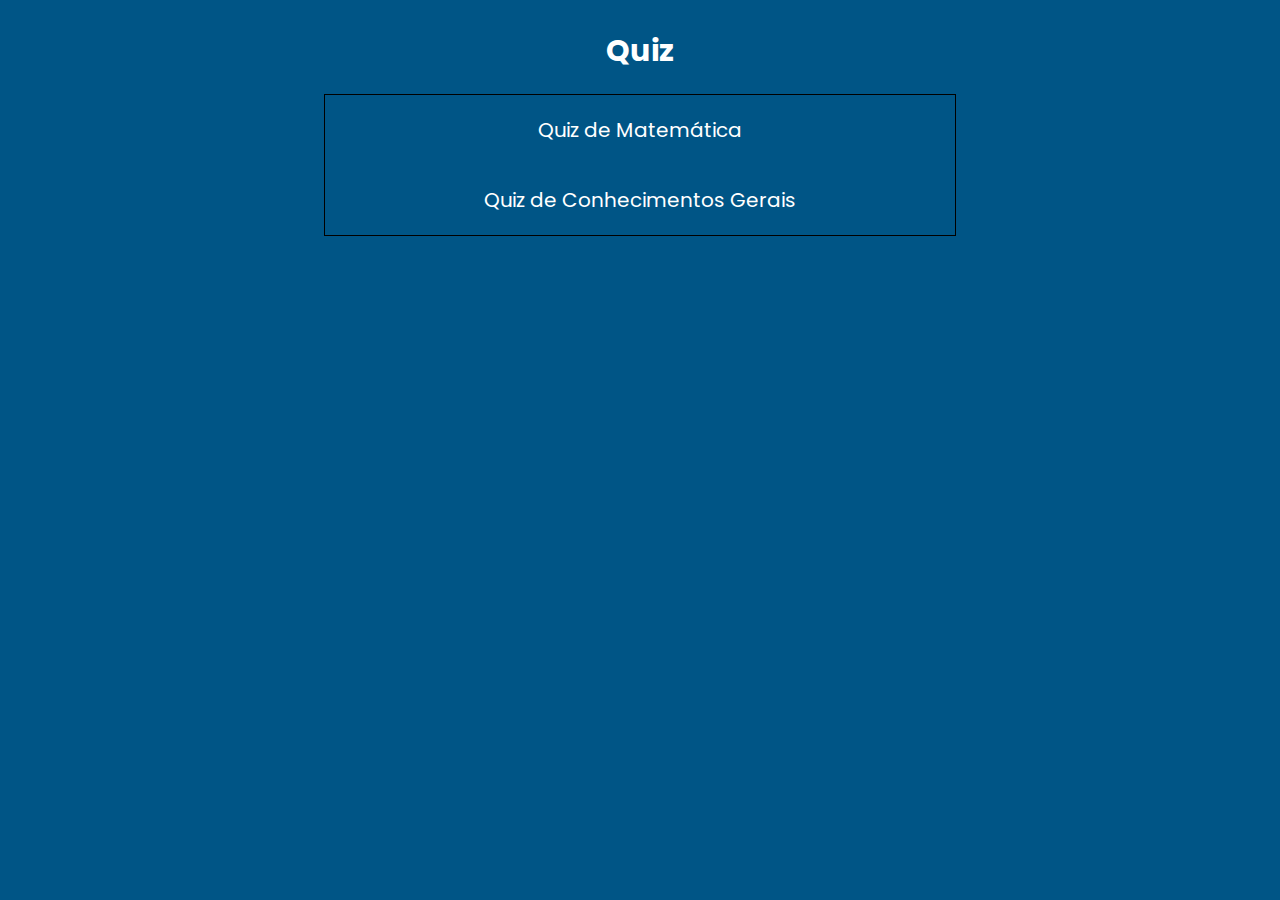
<file: index.html>
<!DOCTYPE html>
<html lang="pt-br">
<head>
    <meta charset="UTF-8">
    <meta name="viewport" content="width=device-width, initial-scale=1.0">
    <title>Quiz Game - Inicio</title>
    <link rel="stylesheet" href="index.css">
    
</head>
<body>
   <main>
        <div class="container">
            <h1>Quiz</h1>
            <div class="quiz-list">
               
                   <a href="Matemática/matematica.html">Quiz de Matemática</a>
                  <a href="ConhecimentosGerais/conhecimentosGerais.html">Quiz de Conhecimentos Gerais</a>
             
            </div>
        </div>
   </main>
</body>
</html>
</file>
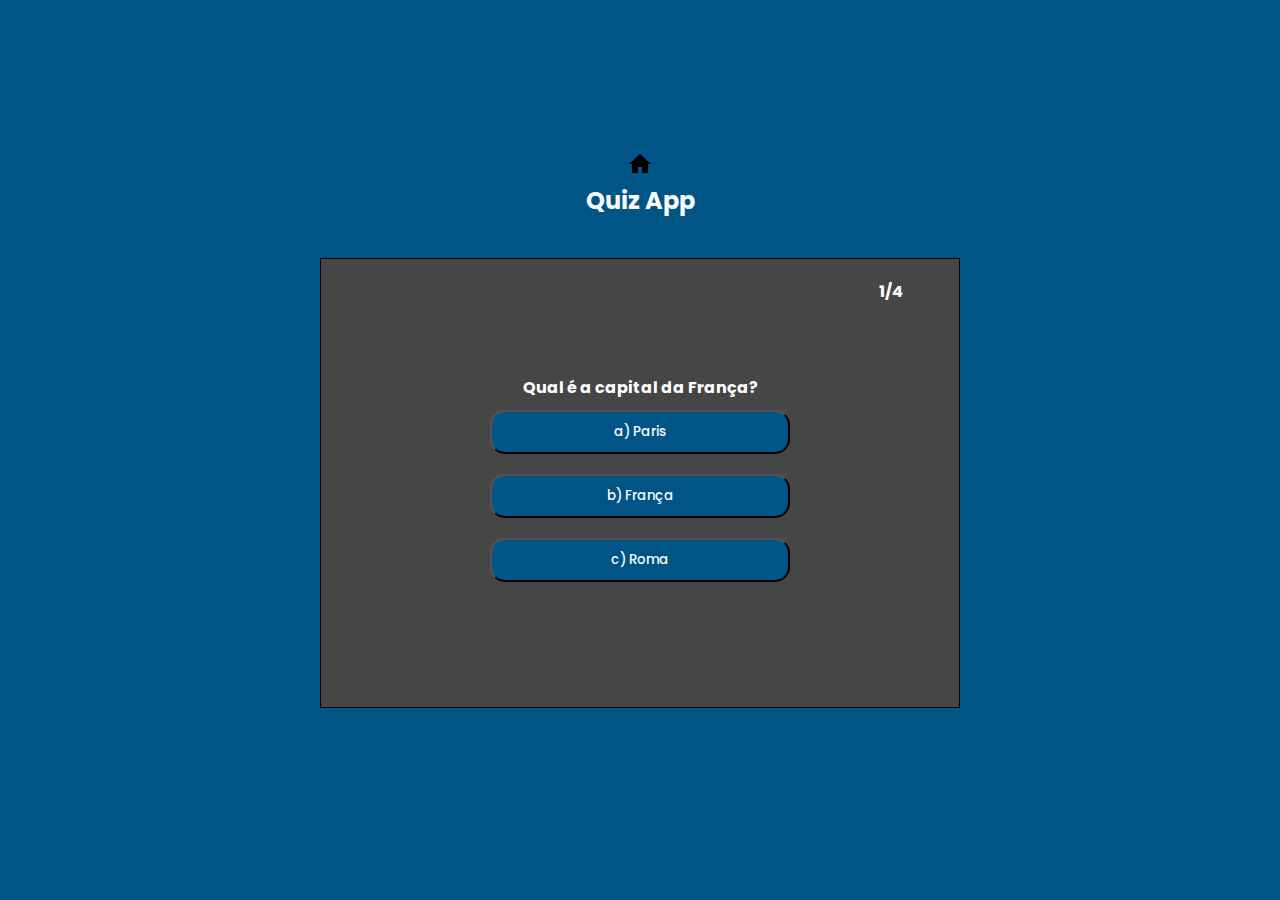
<file: ConhecimentosGerais/conhecimentosGerais.html>
<!DOCTYPE html>
<html lang="pt-br">
<head>
    <meta charset="UTF-8">
    <meta name="viewport" content="width=device-width, initial-scale=1.0">
    <title>Quiz Game - Conhecimentos Gerais</title>
    <link rel="stylesheet" href="style.css">
</head>
<body>
    <nav>
        <div>
            <a href="../index.html"><img src="home.png" alt="home icon" title="Voltar para a pagina principal"></a>
        </div>
    </nav>

    <h2>Quiz App</h2>
    <div class="content">
        <span class="span"></span>
        <span class="question"></span>
        <div class="answers"></div>
    </div>

    <div class="finish">
        <span></span>
        <button id="reiniciar">Reiniciar</button>
    </div>
    

    <script type="module" src="script.js"></script>
</body>
</html>
</file>
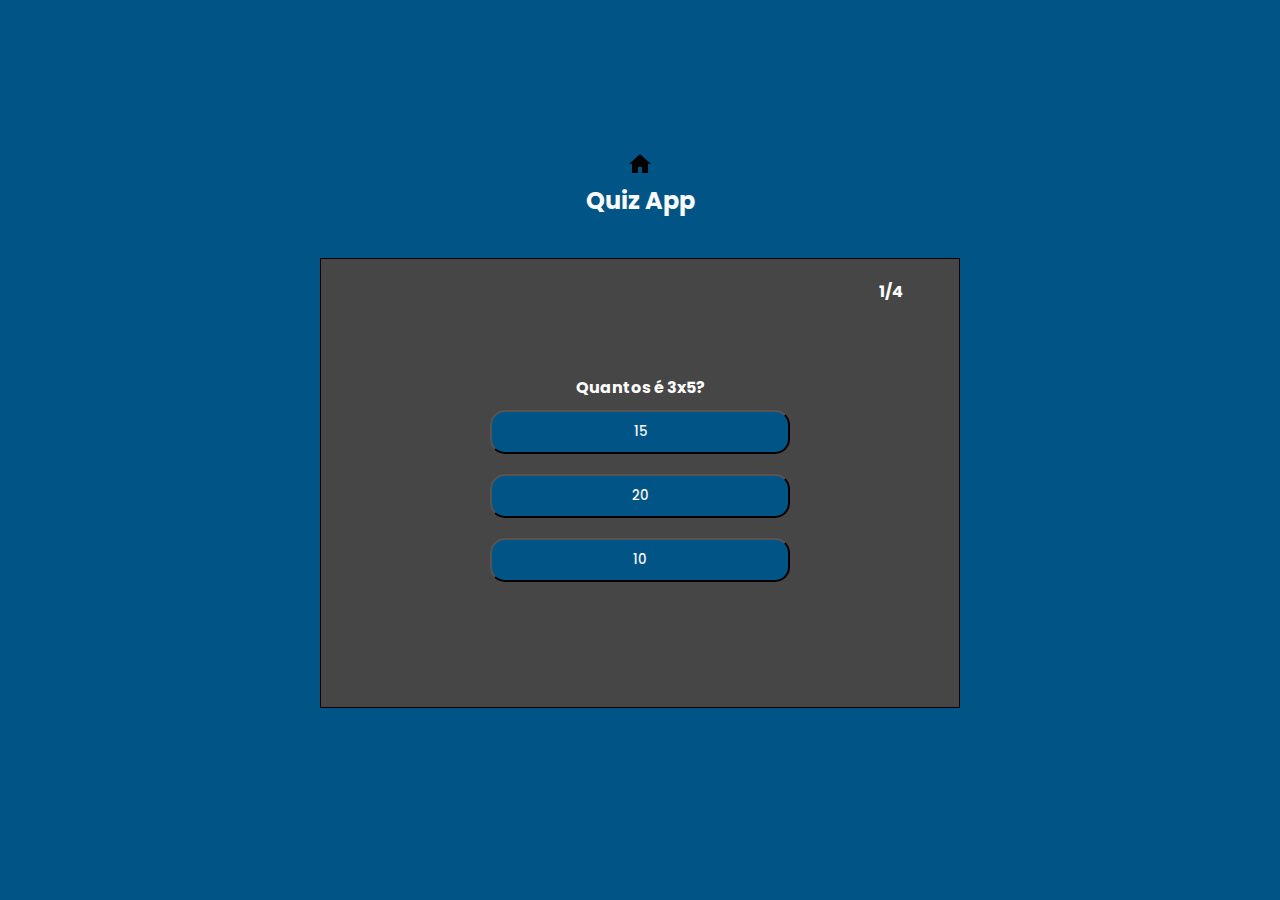
<file: Matemática/matematica.html>
<!DOCTYPE html>
<html lang="pt-br">
<head>
    <meta charset="UTF-8">
    <meta name="viewport" content="width=device-width, initial-scale=1.0">
    <title>Quiz Game - Matemática</title>
    <link rel="stylesheet" href="style.css">
</head>
<body>
    <nav>
        <div>
            <a href="../index.html"><img src="home.png" alt="home icon" title="Voltar para a pagina principal"></a>
        </div>
    </nav>

    <h2>Quiz App</h2>
    <div class="content">
        <span class="span"></span>
        <span class="question"></span>
        <div class="answers"></div>
    </div>

    <div class="finish">
        <span></span>
        <button id="reiniciar">Reiniciar</button>
    </div>
    

    <script type="module" src="script.js"></script>
</body>
</html>
</file>
<file: index.css>
@import url('https://fonts.googleapis.com/css2?family=Poppins:wght@500;600;700&display=swap');

* {
    font-family: 'Poppins', sans-serif;
}

body {
    display: flex;
    align-items: center;
    flex-direction: column;
    text-align: center;

    background-color: #005586;
    

}

h1 {
    font-weight: bold;
    color: white;
    font-size: 30px    
}

.quiz-list {
    
    width: 630px;
    text-align: center;
    height: 100%;
    display: flex;
    justify-content: center;
    align-items: center;
    flex-direction: column;
    border: 1px solid black;
}

a {
    color: white;
    padding: 10px;
    text-decoration: none;
    width: 500px;
    transition: 1s;
    margin: 10px;
    font-size: 20px;
}

a:hover {
    background-color: white;
    color:rgb(0, 119, 255);
    border: 1px solid rgb(0, 119, 255);
    transform: scale(1.2)
}
</file>
<file: ConhecimentosGerais/style.css>
@import url('https://fonts.googleapis.com/css2?family=Poppins:wght@500;600;700&display=swap');

:root {
    --bg-color:#005586;
    --content-color: rgb(70, 70, 70);
    --font-color: #fafafa;
    --options-bg-color: #A69F95;
}

* {
    margin: 0;
    padding: 0;
    box-sizing: border-box;
    font-family: 'Poppins', sans-serif;
    
}

body {
    background-color: var(--bg-color);
    width: 100vw;
    height: 100vh;
    
    display: flex;
    align-items: center;
    flex-direction: column;
    justify-content: center;
  
    
}

h2 {
    color: var(--font-color)
}
.content {
    border: 1px solid black;
    width: 50%;
    display: flex;
    height: 50%;
    color: white;
    font-weight: bold;
    justify-content: center;
    flex-direction: column;
    align-items: center;
    margin: 40px;
    background-color: var(--content-color);
    position: relative;
}

.answer {
    background-color: var(--bg-color);
    color: var(--font-color);
    width: 300px;
    padding: 10px;
    border-radius: 15px;
    cursor: pointer;
    margin: 10px;
    font-weight: 500;
}

.answer:hover {
    color: black;
    background-color: white;
}

.span {
    position: absolute;
    top: 0;
    right: 0px;
    padding: 20px;
    width: 100px;
    
}

.finish {
    display: flex;
    flex-direction: column;
}

.finish button {
    margin: 5px;
    padding: 4px;
    border-radius: 15px;
}

.finish span {
    color: white;
}
</file>
<file: Matemática/style.css>
@import url('https://fonts.googleapis.com/css2?family=Poppins:wght@500;600;700&display=swap');

:root {
    --bg-color:#005586;
    --content-color: rgb(70, 70, 70);
    --font-color: #fafafa;
    --options-bg-color: #A69F95;
}

* {
    margin: 0;
    padding: 0;
    box-sizing: border-box;
    font-family: 'Poppins', sans-serif;
    
}

body {
    background-color: var(--bg-color);
    width: 100vw;
    height: 100vh;
    
    display: flex;
    align-items: center;
    flex-direction: column;
    justify-content: center;
  
    
}

h2 {
    color: var(--font-color)
}
.content {
    border: 1px solid black;
    width: 50%;
    display: flex;
    height: 50%;
    color: white;
    font-weight: bold;
    justify-content: center;
    flex-direction: column;
    align-items: center;
    margin: 40px;
    background-color: var(--content-color);
    position: relative;
}

.answer {
    background-color: var(--bg-color);
    color: var(--font-color);
    width: 300px;
    padding: 10px;
    border-radius: 15px;
    cursor: pointer;
    margin: 10px;
    font-weight: 500;
}

.answer:hover {
    color: black;
    background-color: white;
}

.span {
    position: absolute;
    top: 0;
    right: 0px;
    padding: 20px;
    width: 100px;
    
}

.finish {
    display: flex;
    flex-direction: column;
}

.finish button {
    margin: 5px;
    padding: 4px;
    border-radius: 15px;
}

.finish span {
    color: white;
}
</file>
